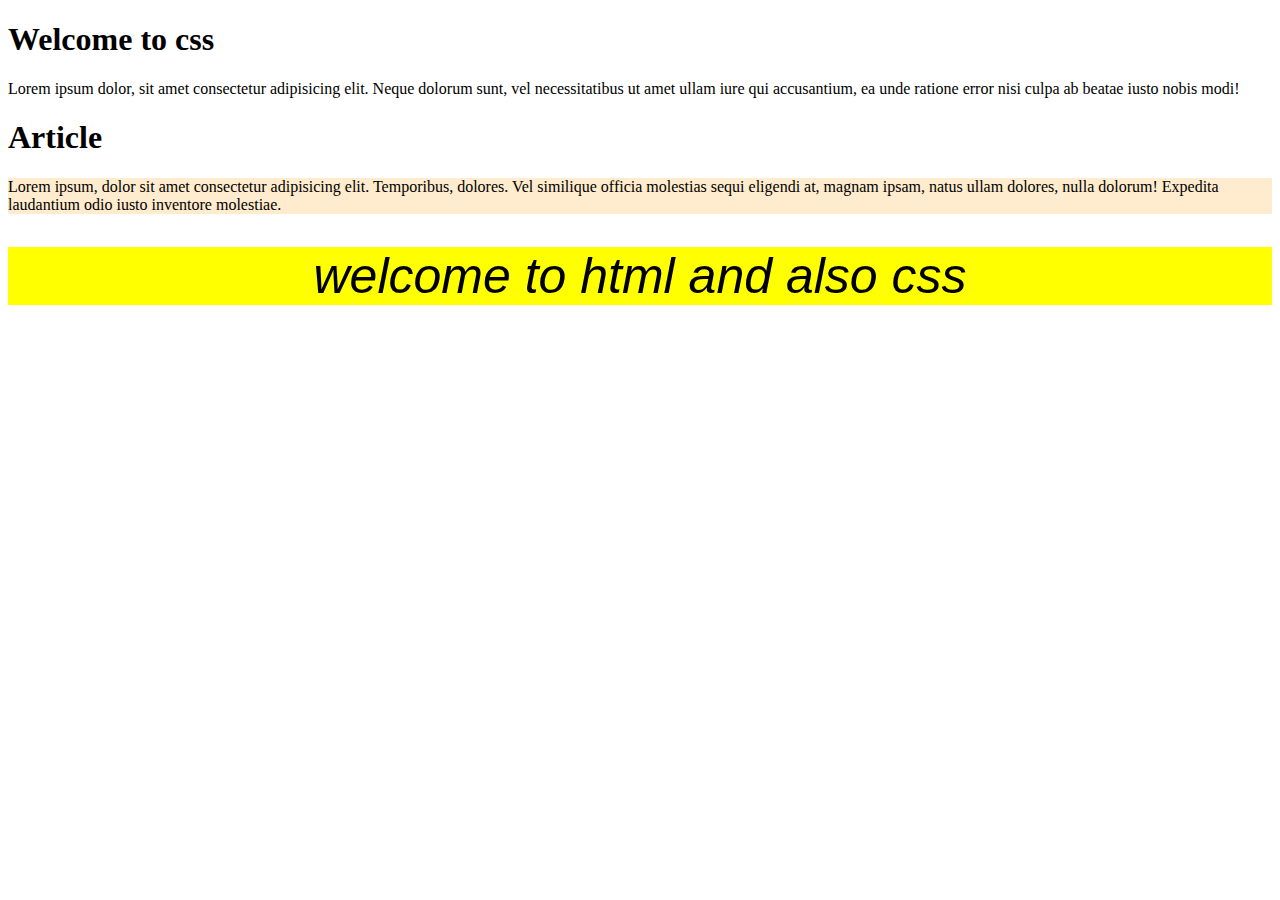
<file: index.html>
<!DOCTYPE html>
<html lang="en">
<head>
    <meta charset="UTF-8">
    <meta name="viewport" content="width=<device-width>" initial-scale="1.0">
        <!-- <link rel="stylesheet" href="style.css"/> -->
    <title>Document</title>
<!--Internal Css-->
    <style>
        #head{
            font-family: Arial, Helvetica, sans-serif;
            font-size: 50px;
            font-style:italic;
            font-weight:500;
            text-transform: lowercase;
            text-align: center;
            background-color: yellow

        }
        .mystyle{
            background-color: brown;
        }

    </style>
</head>
<body>
    <h1 id="firstheading"> Welcome to css</h1>
    <p class="mypara">Lorem ipsum dolor, sit amet consectetur adipisicing elit. Neque dolorum sunt, vel necessitatibus ut amet ullam iure qui accusantium, ea unde ratione error nisi culpa ab beatae iusto nobis modi!</p>
    
<div>
    <h1 class="mypara"> Article</h1>
    <!--Inline css-->
        <p  style="background-color: blanchedalmond;">Lorem ipsum, dolor sit amet consectetur adipisicing elit. Temporibus, dolores. Vel similique officia molestias sequi eligendi at, magnam ipsam, natus ullam dolores, nulla dolorum! Expedita laudantium odio iusto inventore molestiae.</p>
</div>
<h1 id="head" class="mystyle"> Welcome to html and also css </h1>
    
</body>
</html>
</file>
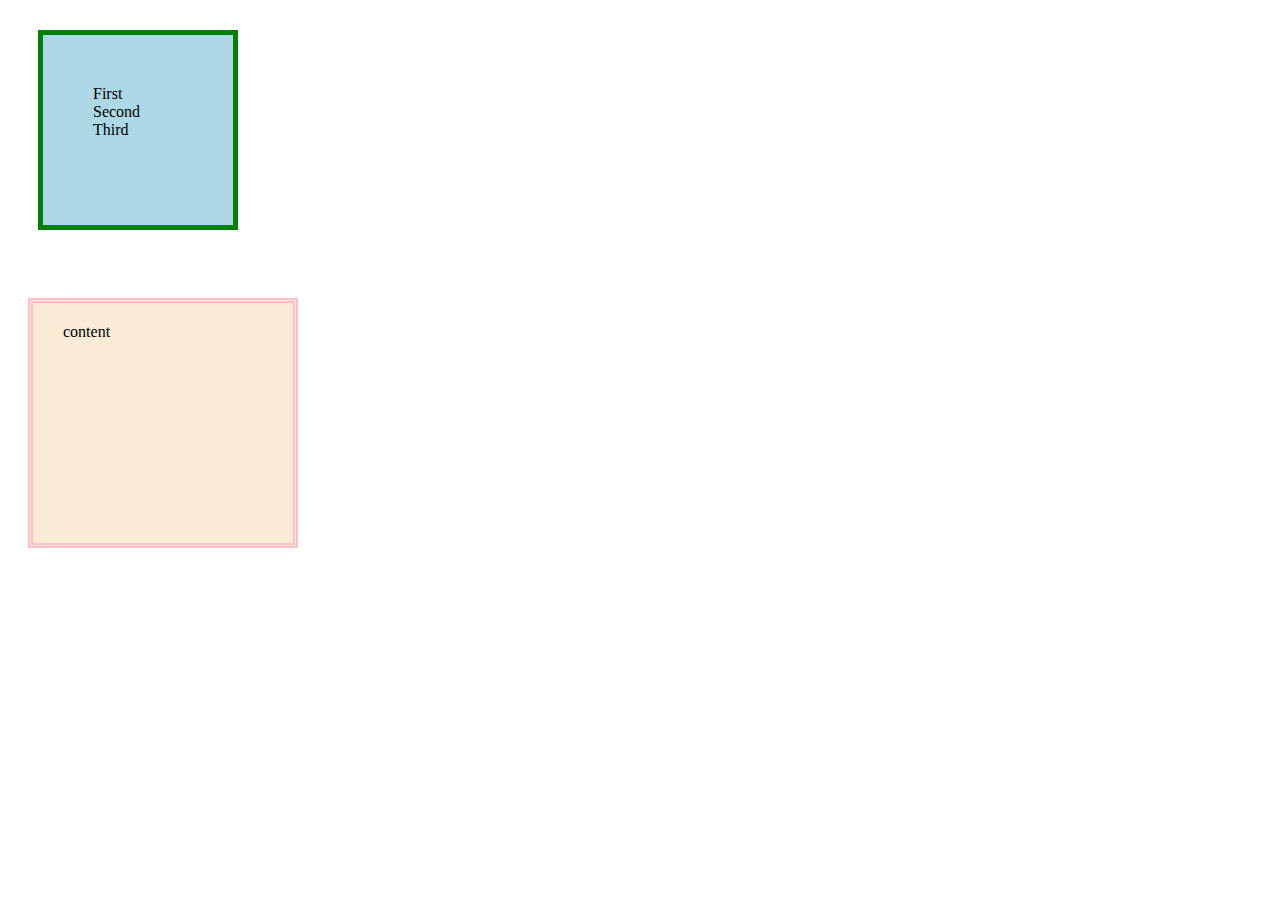
<file: 19feb.html>
<!DOCTYPE html>
<html lang="en">
<head>
    <meta charset="UTF-8">
    <meta name="viewport" content="width=device-width, initial-scale=1.0">
    <title>Document</title>
    <style>
        .first{
            /* padding ki vajah se box ke size ko rkne ke liye boxsizing */
            box-sizing: border-box;
             width: 200px;
             height: 200px;
             background-color: lightblue;
             border: 5px solid green;
             padding:50px;
             margin: 30px;
        } */
        /* /* /* .second{
            box-sizing: border-box;
            width: 100px;
            height: 100px;
            background-color: yellow;
            border: 3px dotted red;
            padding: 40px;
            margin: 20px;
        } */
        /* .third{
            box-sizing: border-box;
            width: 60px;
            height: 60px;
            background-color: pink;
            border: 3px double blue;
            padding: 30px; 
            margin: 10px;
        } */ */
        *{
            margin: 0;
            padding: 0;
            box-sizing: border-box;
        }
        .box3{
            width: 200px;
            height: 200px;
            background-color: antiquewhite;
            border: 5px double pink;
            padding-top: 20px;
            margin-top: 30px;
            padding-left: 40px;
            margin-left: 50px;
            /* short hand  for padding top right bottom left */
            padding: 20px 30px 40px 50px;
            /* top/bottom left/right */
            padding: 20px 30px;
            /* Short hand for margin top right bottom left*/
            margin: 10px 20px 30px 40px;
            /*  margin top/bottom left/right */
            margin: 20px 20px;
            


        }
    </style>
</head>
<body>
    <div class="first">First
        <div class="second">Second
            <div class="third">Third</div></div></div><br>
            <div class="box1">
                <div class="box2">
                    <div class="box3">
                        content

                    </div>

                </div>
            </div>
    
    
</body>
</html>
</file>
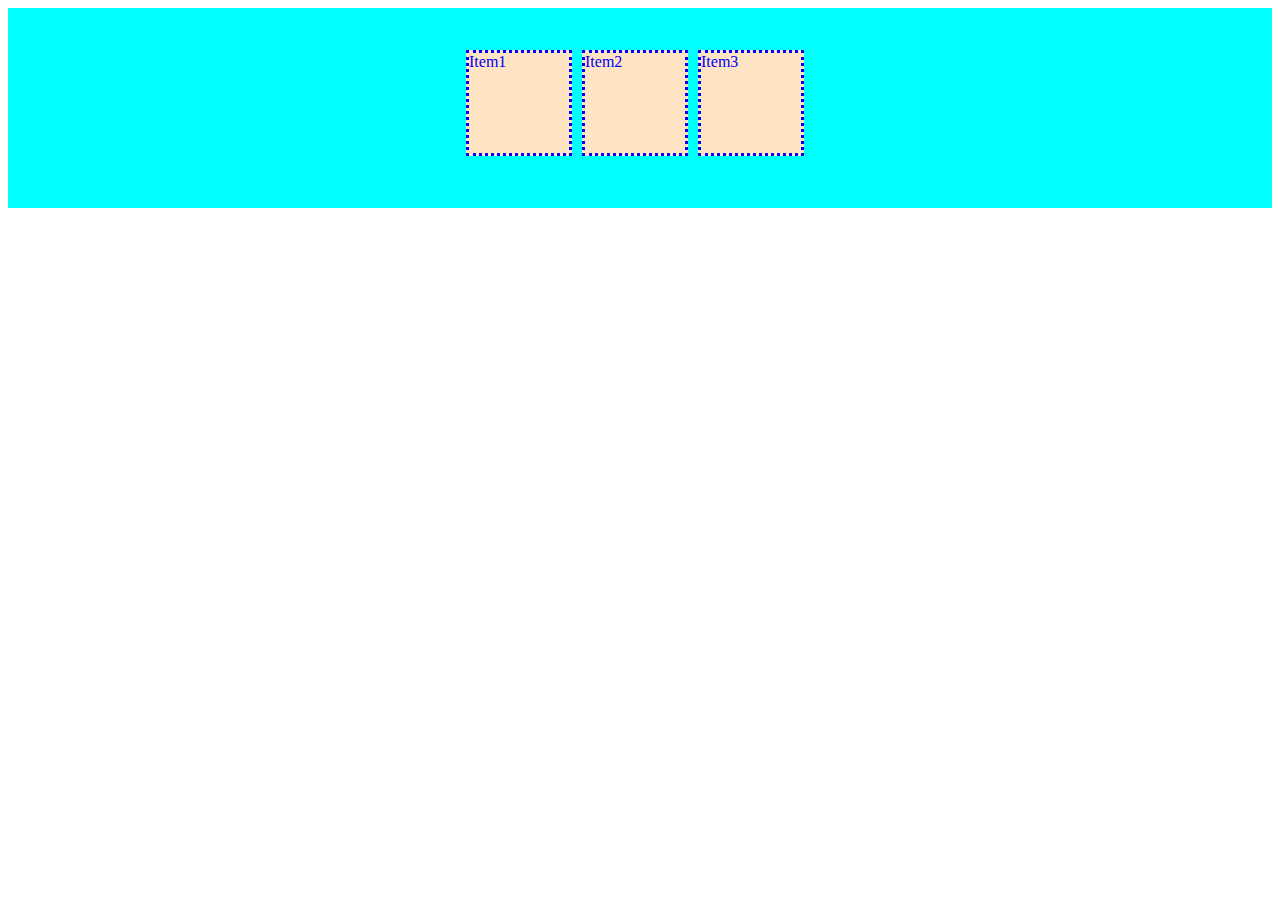
<file: 21feb.html>
<!DOCTYPE html>
<html lang="en">
<head>
    <meta charset="UTF-8">
    <meta name="viewport" content="width=device-width, initial-scale=1.0">
    <link rel="21feb stylesheet" href="21feb style.css"/>
    <title>Document</title>
</head>
<body>
    <div class="container"> 
        <div class="box">Item1</div>
        <div class="box"> Item2</div>
        <div class="box">Item3</div>

    </div>
</body>
</html>
</file>
<file: style.css>
/* Universal selector */
*{
    background-color: black;
}


/* Element selector */
h1{
    background-color: aqua;
}
p{
    background-color: pink;
}
/* Id selector */
/* # is for id */
#firstheading{
    background-color: yellow;
    color: pink;
}
/* class selector */
/* .is for class */
.mypara{
    background-color: brown;
    color: blue;
    font-size: 30px;
}
</file>
<file: 21feb style.css>
.container{
    height: 200px;
    background-color: aqua;
    display:flex;
    flex-direction: row;
    flex-wrap: wrap;
    /* shorthand for flex-direction and flex-wrap */
    flex-flow: row wrap;
    justify-content: center;
    align-items: center;

}
.box{
    width: 100px;
    height: 100px;
    background-color: bisque;
    margin-right: 10px;
    margin-bottom:10px;
    
    color: blue;
     border-style: dotted;
   

}
</file>
